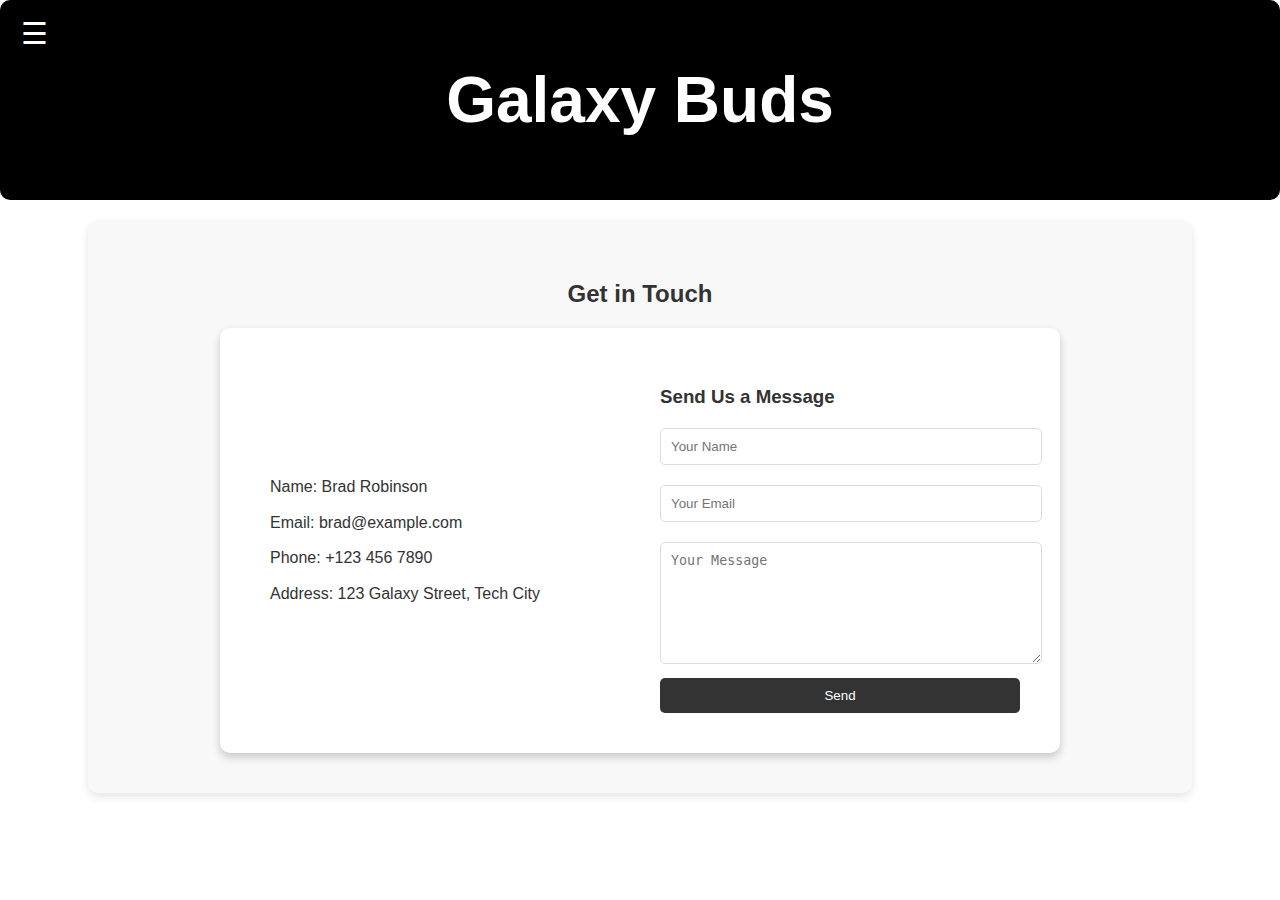
<file: contact.html>
<!DOCTYPE html>
<html lang="en">
<head>
    <meta charset="UTF-8">
    <meta name="viewport" content="width=device-width, initial-scale=1.0">
    <title>Contact Us - Galaxy Buds</title>
    <link rel="stylesheet" href="styles.css">
</head>
<body>

    <header class="header">
        <h1>Galaxy Buds</h1>
    <!-- Sidebar Menu -->
    <div id="sidebar">
        <button id="close-btn">&times;</button>
        <ul>
            <li><a href="index.html">Home</a></li>
            <li><a href="features.html">Features</a></li>
            <li><a href="gallery.html">Gallery</a></li>
            <li><a href="contact.html">Contact</a></li>
        </ul>
    </div>
    
    <!-- Menu Button -->
    <button id="menu-btn">&#9776;</button>
    </header>

    <section id="contact-page">
        <h2>Get in Touch</h2>
        <div class="contact-container">
            <div class="contact-info">
                <p><i class="fas fa-user"></i> Name: Brad Robinson</p>
                <p><i class="fas fa-envelope"></i> Email: brad@example.com</p>
                <p><i class="fas fa-phone"></i> Phone: +123 456 7890</p>
                <p><i class="fas fa-map-marker-alt"></i> Address: 123 Galaxy Street, Tech City</p>
            </div>
            <form class="contact-form">
                <h3>Send Us a Message</h3>
                <input type="text" placeholder="Your Name" required>
                <input type="email" placeholder="Your Email" required>
                <textarea placeholder="Your Message" required></textarea>
                <button type="submit">Send</button>
            </form>
        </div>
    </section>
    

    <script src="script.js"></script>
</body>
</html>
</file>
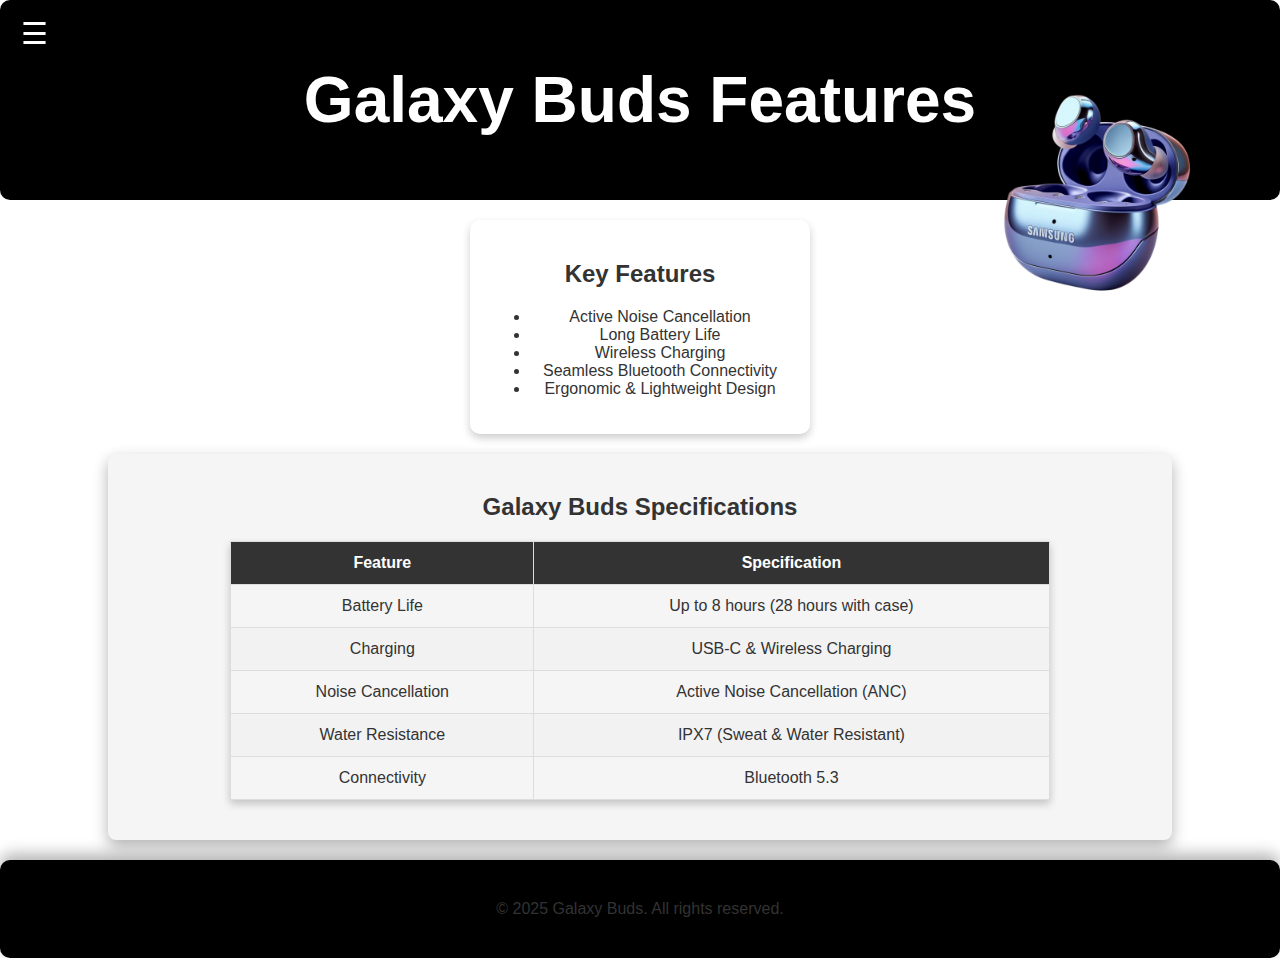
<file: features.html>
<!DOCTYPE html>
<html lang="en">
<head>
    <meta charset="UTF-8">
    <meta name="viewport" content="width=device-width, initial-scale=1.0">
    <title>Galaxy Buds - Features</title>
    <link rel="stylesheet" href="styles.css">
    <link rel="stylesheet" href="https://cdnjs.cloudflare.com/ajax/libs/font-awesome/6.4.2/css/all.min.css">
</head>
<body>
    <img src="assets/images/earbud2.png" alt="Galaxy Buds in case" class="floating-image">
    <header class="header-box">
        <h1>Galaxy Buds Features</h1>
        <!-- Sidebar Menu -->
     <div id="sidebar">
        <button id="close-btn">&times;</button>
        <ul>
            <li><a href="index.html">Home</a></li>
            <li><a href="features.html">Features</a></li>
            <li><a href="gallery.html">Gallery</a></li>
            <li><a href="contact.html">Contact</a></li>
        </ul>
    </div>
    
    <!-- Menu Button -->
    <button id="menu-btn">&#9776;</button>
    </header>
    
    <main>
        <section class="feature-box">
            <h2>Key Features</h2>
            <ul>
                <li>Active Noise Cancellation</li>
                <li>Long Battery Life</li>
                <li>Wireless Charging</li>
                <li>Seamless Bluetooth Connectivity</li>
                <li>Ergonomic & Lightweight Design</li>
            </ul>
        </section>

        <section id="specs">
            <h2>Galaxy Buds Specifications</h2>
            <table>
                <thead>
                    <tr>
                        <th>Feature</th>
                        <th>Specification</th>
                    </tr>
                </thead>
                <tbody>
                    <tr>
                        <td>Battery Life</td>
                        <td>Up to 8 hours (28 hours with case)</td>
                    </tr>
                    <tr>
                        <td>Charging</td>
                        <td>USB-C & Wireless Charging</td>
                    </tr>
                    <tr>
                        <td>Noise Cancellation</td>
                        <td>Active Noise Cancellation (ANC)</td>
                    </tr>
                    <tr>
                        <td>Water Resistance</td>
                        <td>IPX7 (Sweat & Water Resistant)</td>
                    </tr>
                    <tr>
                        <td>Connectivity</td>
                        <td>Bluetooth 5.3</td>
                    </tr>
                </tbody>
            </table>
        </section>
        

    </main>
    
    <footer class="footer-box">
        <p>&copy; 2025 Galaxy Buds. All rights reserved.</p>
    </footer>

    <script src="script.js"></script>

</body>
</html>
</file>
<file: styles.css>
/* Galaxy Buds - Minimalist CSS */

/* Global Styles */
body {
    background-color: #ffffff; /* White Background */
    color: #333; /* Dark Gray Text */
    font-family: 'Inter', sans-serif;
    margin: 0;
    padding: 0;
    font-family: 'Poppins', sans-serif;
}

h1, h2, h3 {
    font-family: 'Montserrat', sans-serif;
    font-weight: 600;
}

p {
    font-size: 16px;
    line-height: 1.6;
    color: #333;
}

/* Sidebar Menu */
#sidebar {
    position: fixed;
    height: 100%;
    width: 0;
    position: fixed;
    top: 0;
    left: 0;
    background: #111;
    overflow-x: hidden;
    transition: 0.5s;
    padding-top: 60px;
    box-shadow: 5px 0 10px rgba(0, 0, 0, 0.2);
    z-index: 9999;
}

#home {
    position: relative;
    z-index: 5;
    padding-top: 100px;
}

#sidebar ul {
    list-style: none;
    padding: 0;
}

#sidebar ul li {
    padding: 10px;
    text-align: center;
}

#sidebar ul li a {
    color: white;
    text-decoration: none;
    font-size: 18px;
    display: block;
    transition: 0.3s;
}

#sidebar ul li a:hover {
    background: #575757;
}

/* Menu Button */
#menu-btn {
    font-size: 30px;
    cursor: pointer;
    background: none;
    border: none;
    color: rgb(255, 255, 255);
    position: absolute;
    top: 15px;
    left: 15px;
}

/* Close Button */
#close-btn {
    font-size: 30px;
    cursor: pointer;
    background: none;
    border: none;
    color: white;
    position: absolute;
    top: 10px;
    right: 15px;
}

/* Boxed Sections with Shadow */
section {
    width: 80%;
    margin: 20px auto;
    padding: 40px 10%;
    border-radius: 10px;
    background: #fff;
    box-shadow: 0 6px 15px rgba(0, 0, 0, 0.3);
    border-radius: 8px;
    opacity: 0;
    transform: translateY(30px);
    transition: opacity 0.6s ease, transform 0.6s ease;
    z-index: 1;
}

body.sidebar-open {
    overflow: hidden;
}

section.visible {
    opacity: 1;
    transform: translateY(0);
}

section:nth-child(even) {
    background: #f5f5f5;
}

/* Header */
header {
    text-align: center;
    padding: 20px 10%;
    font-size: 2rem;
    font-weight: bold;
    background: black;
    border-radius: 10px;
    margin-bottom: 20px;
}

header h1 {
    color: white;
}

/* Navigation Bar */
nav {
    display: flex;
    justify-content: center;
    gap: 20px;
    padding: 10px;
}

nav a {
    text-decoration: none;
    color: #007bff;
    font-size: 1.2rem;
}

nav a:hover {
    text-decoration: underline;
}

/* Features Section */
.features {
    display: flex;
    justify-content: center;
    flex-wrap: wrap;
    gap: 20px;
}

.feature-box {
    background: #f1f1f1;
    padding: 20px;
    border-radius: 8px;
    box-shadow: 0 4px 8px rgba(0, 0, 0, 0.1);
    max-width: 300px;
    flex: 1;
    text-align: center;
}

/* Testimonials Section */
.testimonial {
    background: #f8f9fa;
    padding: 20px;
    border-radius: 8px;
    box-shadow: 0 4px 8px rgba(0, 0, 0, 0.1);
    text-align: center;
}

/* Footer */
footer {
    text-align: center;
    padding: 20px 10%;
    background: black;
    color: white;
    box-shadow: 0 -6px 15px rgba(0, 0, 0, 0.3);
    border-radius: 10px;
    margin-top: 20px;
}

footer a {
    color: #ccc;
    text-decoration: none;
}

footer a:hover {
    color: white;
    text-decoration: underline;
}

/* Make images responsive */
.product-image {
    width: 50%; /* Adjust size as needed */
    max-width: 400px; /* Prevents the image from being too large */
    height: auto; /* Maintains aspect ratio */
    display: block; /* Centers image properly */
    margin: 0 auto; /* Centers image horizontally */
}

/* If you want a floating "sticker" effect */
.floating-image {
    position: absolute;
    top: 50px; /* Adjust as needed */
    right: 50px; /* Adjust as needed */
    width: 300px; /* Adjust to fit */
    z-index: 10;
}

@media (max-width: 768px) {
    .product-image {
        width: 80%; /* Adjust size for smaller screens */
        max-width: 300px;
    }

    .floating-image {
        width: 200px;
        right: 10px;
        top: 20px;
    }
}

/* Features Page - Section Styling */
.features-container {
    display: flex;
    flex-wrap: wrap;
    justify-content: center;
    gap: 20px;
    margin: 40px auto;
    max-width: 90%;
}

.feature-box {
    background: white;
    padding: 20px;
    border-radius: 10px;
    box-shadow: 0 4px 8px rgba(0, 0, 0, 0.2);
    max-width: 300px;
    flex: 1;
    text-align: center;
    transition: transform 0.3s ease;
}

.feature-box img {
    width: 100%;
    height: auto;
    border-radius: 10px;
}

.feature-box h3 {
    color: #333;
    margin-top: 15px;
    font-size: 1.5rem;
}

.feature-box p {
    color: #555;
    font-size: 1rem;
}

.feature-box:hover {
    transform: translateY(-5px);
}

/* Gallery Section */
.gallery-container {
    max-width: 1000px;
    margin: 40px auto;
    padding: 20px;
    background: white;
    box-shadow: 0px 4px 10px rgba(0, 0, 0, 0.1);
    border-radius: 10px;
    text-align: center;
}

.gallery-container h2 {
    font-size: 28px;
    margin-bottom: 10px;
}

.gallery-container p {
    font-size: 16px;
    color: #555;
    margin-bottom: 20px;
}

/* Gallery Grid */
.gallery-grid {
    display: grid;
    grid-template-columns: repeat(auto-fit, minmax(250px, 1fr));
    gap: 15px;
    justify-content: center;
    padding: 10px;
}

.gallery-grid img {
    width: 100%;
    height: auto;
    border-radius: 8px;
    transition: transform 0.3s ease-in-out, box-shadow 0.3s ease-in-out;
    cursor: pointer;
}

.gallery-grid img:hover {
    transform: scale(1.05);
    box-shadow: 0px 5px 15px rgba(0, 0, 0, 0.2);
}

/* Adjust gallery section in index.html */
#gallery {
    max-width: 1000px;
    margin: 40px auto;
    padding: 20px;
    background: white;
    box-shadow: 0px 4px 10px rgba(0, 0, 0, 0.1);
    border-radius: 10px;
    text-align: center;
}

#gallery h2 {
    font-size: 28px;
    margin-bottom: 10px;
}

#gallery p {
    font-size: 16px;
    color: #555;
    margin-bottom: 20px;
}

/* Gallery Grid for index.html */
#gallery .gallery-grid {
    display: grid;
    grid-template-columns: repeat(auto-fit, minmax(250px, 1fr));
    gap: 15px;
    justify-content: center;
    padding: 10px;
}

#gallery .gallery-grid img {
    width: 100%;
    height: auto;
    border-radius: 8px;
    transition: transform 0.3s ease-in-out;
    cursor: pointer;
}

#gallery .gallery-grid img:hover {
    transform: scale(1.1);
    box-shadow: 0px 5px 15px rgba(0, 0, 0, 0.2);
}

#promo-video {
    text-align: center;
    padding: 20px;
}

video {
    width: 80%;
    max-width: 800px;
    border-radius: 10px;
    box-shadow: 0 4px 8px rgba(0, 0, 0, 0.2);
}

#specs {
    text-align: center;
    padding: 20px;
}

table {
    width: 80%;
    margin: 20px auto;
    border-collapse: collapse;
    box-shadow: 0 4px 8px rgba(0, 0, 0, 0.2);
}

th, td {
    padding: 12px;
    border: 1px solid #ddd;
}

th {
    background-color: #333;
    color: white;
}

tr:nth-child(even) {
    background-color: #f2f2f2;
}

tr:hover {
    background-color: #ddd;
}

#contact {
    text-align: center;
    padding: 40px;
    background: #f8f8f8;
    border-radius: 10px;
    box-shadow: 0 4px 8px rgba(0, 0, 0, 0.1);
}

.contact-container {
    display: flex;
    justify-content: space-between;
    align-items: center;
    max-width: 800px;
    margin: auto;
    background: white;
    padding: 20px;
    border-radius: 10px;
    box-shadow: 0 4px 8px rgba(0, 0, 0, 0.2);
}

.contact-info {
    flex: 1;
    text-align: left;
    padding: 20px;
}

.contact-info p {
    font-size: 16px;
    margin: 10px 0;
}

.contact-info i {
    color: #333;
    margin-right: 10px;
}

.contact-form {
    flex: 1;
    text-align: left;
    padding: 20px;
}

.contact-form h3 {
    margin-bottom: 10px;
}

.contact-form input,
.contact-form textarea {
    width: 100%;
    padding: 10px;
    margin: 10px 0;
    border: 1px solid #ddd;
    border-radius: 5px;
}

.contact-form textarea {
    height: 100px;
}

.contact-form button {
    width: 100%;
    padding: 10px;
    background: #333;
    color: white;
    border: none;
    cursor: pointer;
    border-radius: 5px;
}

.contact-form button:hover {
    background: #555;
}

#contact-page {
    text-align: center;
    padding: 40px;
    background: #f8f8f8;
    border-radius: 10px;
    box-shadow: 0 4px 8px rgba(0, 0, 0, 0.1);
}

.contact-container {
    display: flex;
    justify-content: space-between;
    align-items: center;
    max-width: 800px;
    margin: auto;
    background: white;
    padding: 20px;
    border-radius: 10px;
    box-shadow: 0 4px 8px rgba(0, 0, 0, 0.2);
}

.contact-info {
    flex: 1;
    text-align: left;
    padding: 20px;
}

.contact-info p {
    font-size: 16px;
    margin: 10px 0;
}

.contact-info i {
    color: #333;
    margin-right: 10px;
}

.contact-form {
    flex: 1;
    text-align: left;
    padding: 20px;
}

.contact-form h3 {
    margin-bottom: 10px;
}

.contact-form input,
.contact-form textarea {
    width: 100%;
    padding: 10px;
    margin: 10px 0;
    border: 1px solid #ddd;
    border-radius: 5px;
}

.contact-form textarea {
    height: 100px;
}

.contact-form button {
    width: 100%;
    padding: 10px;
    background: #333;
    color: white;
    border: none;
    cursor: pointer;
    border-radius: 5px;
}

.contact-form button:hover {
    background: #555;
}
</file>
